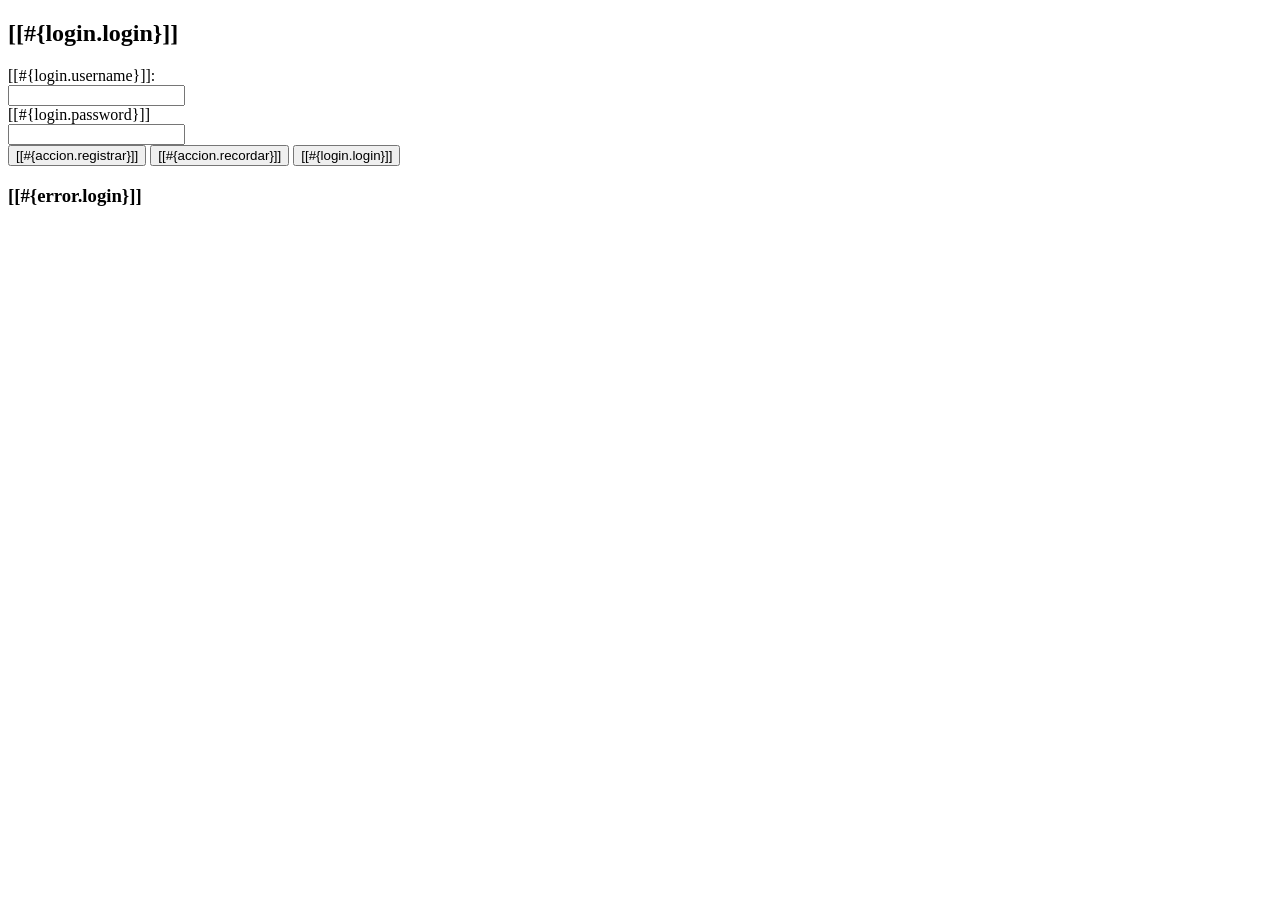
<file: src/main/resources/templates/login.html>
<!DOCTYPE html>
<html xmlns="http://www.w3.org/1999/xhtml"
      xmlns:th="http://wwww.thymeleaf.org">
    <head th:replace="~{layout/plantilla :: head}">
        <title>TechShop</title>
        <meta charset="UTF-8"/>
    </head>
    <body>
        <header th:replace="~{layout/plantilla :: header}"/>
        <div class="container my-5">
            <div class="row align-items-center"> 
                <div class="col-md-3"></div>
                <div class="col-md-6">
                    <div class="card">
                        <div class="card-header bg-success"><h2>[[#{login.login}]]</h2></div>
                        <div class="card-body">
                            <form method="POST" th:action="@{/login}">
                                <div class="form-group row my-3">
                                    <label class="col-md-5 my-auto" for="username"><i class="fas fa-user-lock"></i>[[#{login.username}]]:</label>
                                    <div class="col-md-7 my-auto">
                                        <input class="form-control" type="text" name="username" id="username"/></div></div>
                                <div class="form-group row my-3">
                                    <label class="col-md-5 my-auto" for="password"><i class="fas fa-key"></i>[[#{login.password}]]</label>
                                    <div class="col-md-7 my-auto"><input class="form-control" type="password" name="password" id="password"/></div></div>
                                <div class="card-footer col text-center">
                                    <button class="btn btn-primary" >
                                        <a th:href="@{/registro/nuevo}" class="btn"><i class="fas fa-user-plus"></i> [[#{accion.registrar}]]</a></button>
                                    <button class="btn btn-info" >                                        
                                        <a th:href="@{/registro/recordar}" class="btn"><i class="fas fa-envelope"></i> [[#{accion.recordar}]]</a></button>
                                    <button class="btn btn-success" type="submit">
                                        <span class="btn"><i class="fas fa-sign-in-alt"></i>
                                            [[#{login.login}]]</span></button>
                                </div>
                            </form>                            
                        </div>
                    </div>
                    <div th:if="${param.error != null}">
                        <h3>[[#{error.login}]]</h3>
                    </div>
                </div>
            </div>           
        </div>
        <footer th:replace="~{layout/plantilla :: footer}"/>
    </body>
</html>
</file>
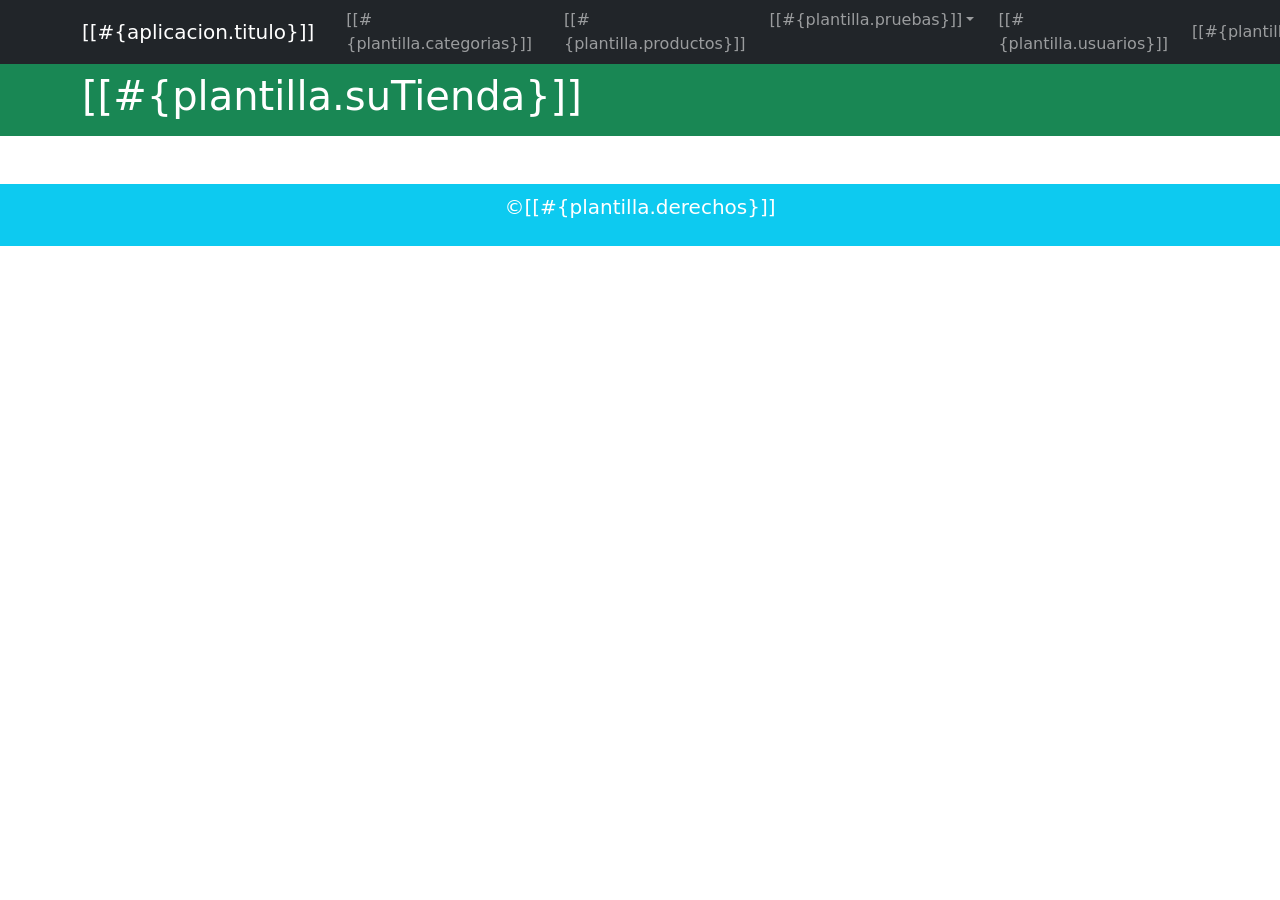
<file: src/main/resources/templates/layout/plantilla.html>
<!DOCTYPE html>
<html xmlns="http://www.w3.org/1999/xhtml"
      xmlns:th="http://www.thymeleaf.org">
    <head th:fragment="head">
        <title>Techshop</title>
        <meta charset="UTF-8"/>
        
        <link href="https://cdn.jsdelivr.net/npm/bootstrap@5.3.6/dist/css/bootstrap.min.css" rel="stylesheet" integrity="sha384-4Q6Gf2aSP4eDXB8Miphtr37CMZZQ5oXLH2yaXMJ2w8e2ZtHTl7GptT4jmndRuHDT" crossorigin="anonymous">
        <link th:href="@{/webjars/font-awesome/css/all.css}" rel="stylesheet"/>
        <script th:src="@{/webjars/jquery/jquery.min.js}"></script>
        <script th:src="@{/webjars/popper.js/umd/popper.min.js}"></script>
        <script th:src="@{/webjars/bootstrap/js/bootstrap.min.js}"></script>  
        <script th:src="@{/js/rutinas.js}"></script>
    </head>
    <body>
        <header th:fragment="header" class="header">
            <nav class="navbar navbar-expand-sm navbar-dark bg-dark p-0">
                <div class="container">
                    <a th:href="@{/}" class="navbar-brand">[[#{aplicacion.titulo}]]</a>
                    <button class="navbar-toggler" data-bs-toggle="collapse" data-bs-target="#navbarCollapse">
                        <span class="navbar-toggler-icon"></span>
                    </button>
                    <div class="collapse navbar-collapse justify-content-between" id="navbarCollapse">
                        <ul class="navbar-nav">
                            <li class="nav-item px-2"><a class="nav-link" th:href="@{/categoria/listado}">[[#{plantilla.categorias}]]</a></li>
                            <li class="nav-item px-2"><a class="nav-link" th:href="@{/producto/listado}">[[#{plantilla.productos}]]</a></li>                           
                            <li class="nav-item dropdown">
                                <a class="nav-link dropdown-toggle" 
                                   data-bs-toggle="dropdown" 
                                   href="#" 
                                   role="button" 
                                   aria-expanded="false">[[#{plantilla.pruebas}]]</a>
                                <ul class="dropdown-menu dropdown-menu-dark">
                                    <li><a class="dropdown-item"  th:href="@{/pruebas/listado}">[[#{plantilla.asociaciones}]]</a></li>
                                    <li><a class="dropdown-item"  th:href="@{/pruebas/listado2}">[[#{plantilla.consultas}]]</a></li>
                                </ul>
                            </li>
                            <li class="nav-item px-2"><a class="nav-link" th:href="@{/usuario/listado}">[[#{plantilla.usuarios}]]</a></li>
                        </ul>
                        <ul class="navbar-nav">
                            <li class="nav-item dropdown">
                                <a class="nav-link dropdown-toggle" data-bs-toggle="dropdown" href="#" role="button" aria-expanded="false">[[#{plantilla.idioma}]]</a>
                                <ul class="dropdown-menu dropdown-menu-dark">
                                    <li><a class="dropdown-item"  th:href="@{/(lang=es)}">ES</a></li>
                                    <li><a class="dropdown-item" th:href="@{/(lang=en)}">EN</a></li>
                                </ul>
                            </li>
                        </ul>
                    </div>
                </div>
            </nav>
            <section id="main-header" class="py-2 bg-success text-white">
                <div class="container">
                    <div class="row">
                        <div class="col-md-6">
                            <h1><i class="fas fa-cog"></i> [[#{plantilla.suTienda}]]</h1>
                        </div>
                    </div>
                </div>
            </section>
        </header>  
        <footer th:fragment="footer" class="bg-info text-white mt-5 p-2">
            <div class="container">
                <div class="col">
                    <p class="lead text-center">
                        &COPY;[[#{plantilla.derechos}]]
                    </p>
                </div>
            </div>
        </footer>
    </body>
</html>
</file>
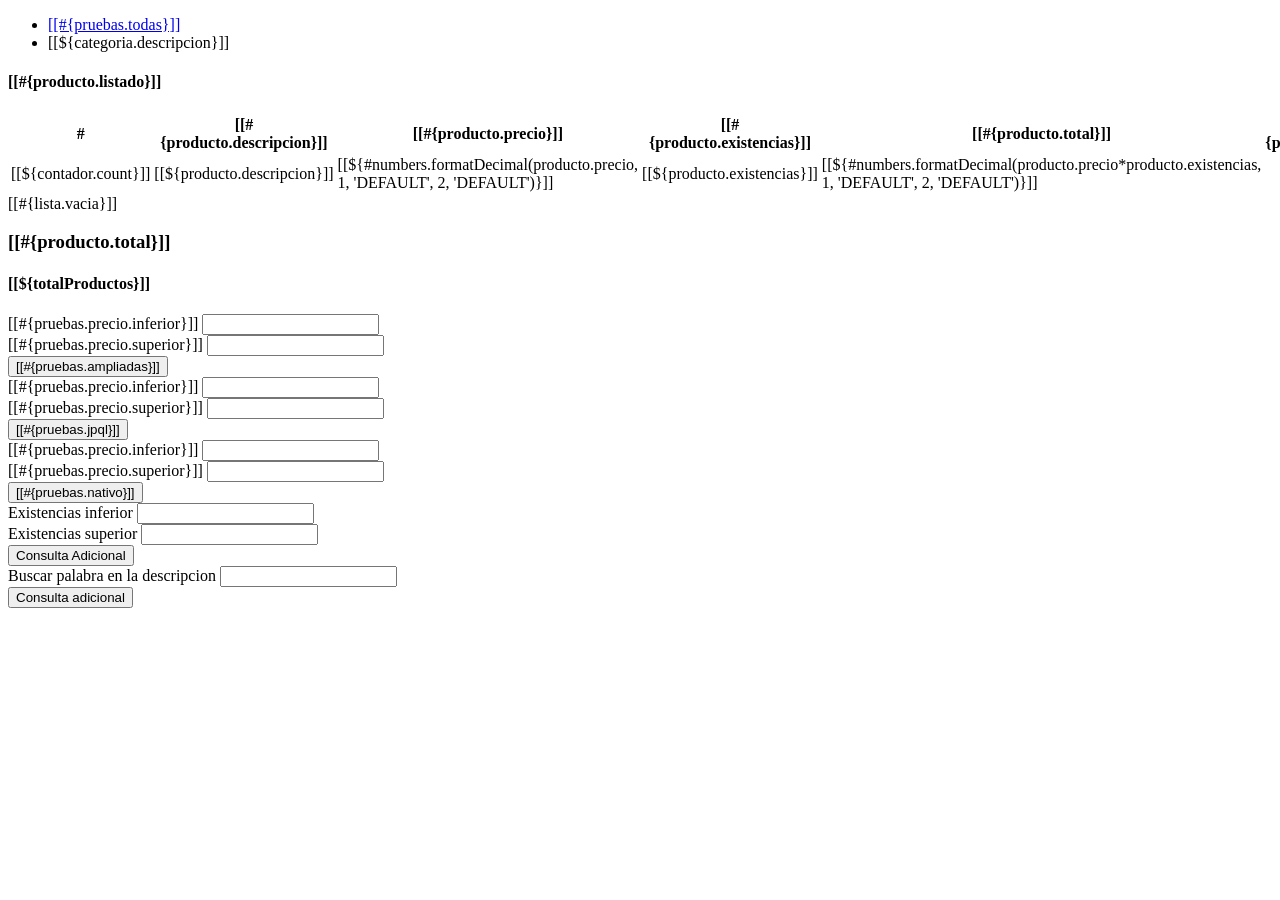
<file: src/main/resources/templates/pruebas/fragmentos.html>
<!DOCTYPE html>
<html xmlns="http://www.w3.org/1999/xhtml"
      xmlns:th="http://www.thymeleaf.org">
    <head th:replace="~{layout/plantilla :: head}">
        <title>TechShop</title>
    </head>
    <body>
        <!-- 1 Sección principal para mostrar la informaccion de las categorias -->
        <section th:fragment="categoriasTabs" id="categorias">
            <div class="row py-4">
                <ul class="nav nav-tabs">
                    <li class="nav-item">
                        <a class="nav-link" 
                           aria-current="page" 
                           href="/pruebas/listado"
                           >[[#{pruebas.todas}]]</a>
                    </li>
                    <li th:each="categoria : ${categorias}" class="nav-item">
                        <a class="nav-link" 
                           th:href="@{/pruebas/listado/}+${categoria.idCategoria}"
                           >[[${categoria.descripcion}]]</a>
                    </li>                    
                </ul>
            </div>
        </section>

        <!-- 2 Sección principal para mostrar la informaccion de las productos -->
        <section th:fragment="listadoProductos" id="productos">
            <div class="container">
                <div class="row">
                    <div class="col-md-9">
                        <div class="card">
                            <div class="card-header">
                                <h4>[[#{producto.listado}]]</h4></div>
                            <div th:if="${productos != null and !productos.empty}">
                                <table class="table table-striped table-hover">
                                    <thead class="table-dark">
                                        <tr><th class="text-center">#</th>
                                            <th class="text-center">[[#{producto.descripcion}]]</th>
                                            <th class="text-center">[[#{producto.precio}]]</th>
                                            <th class="text-center">[[#{producto.existencias}]]</th>
                                            <th class="text-center">[[#{producto.total}]]</th>
                                            <th class="text-center">[[#{producto.activo}]]</th>
                                        </tr>
                                    </thead>
                                    <tbody>
                                        <tr th:each="producto, contador : ${productos}">
                                            <td class="text-center">[[${contador.count}]]</td>
                                            <td>[[${producto.descripcion}]]</td>
                                            <td class="text-end">[[${#numbers.formatDecimal(producto.precio, 1, 'DEFAULT', 2, 'DEFAULT')}]]</td>
                                            <td class="text-center">[[${producto.existencias}]]</td>
                                            <td class="text-end">[[${#numbers.formatDecimal(producto.precio*producto.existencias, 1, 'DEFAULT', 2, 'DEFAULT')}]]</td>
                                            <td th:text="${producto.activo} ? 'Activa' : 'Inactiva'" />
                                        </tr>
                                    </tbody>
                                </table>
                            </div>
                            <div class="text-center p-2" th:if="${productos == null or productos.empty}">
                                <span>[[#{lista.vacia}]]</span>
                            </div>
                        </div>
                    </div>
                    <div class="col-md-3">
                        <div class="card text-center bg-success text-white mb-3">
                            <div class="card-body">
                                <h3>[[#{producto.total}]]</h3>
                                <h4 class="fs-2"><i class="fas fa-users"></i> [[${totalProductos}]]</h4>
                            </div>
                        </div>
                    </div>
                </div>
            </div>
        </section>
        <!-- 3 Sección para crear los filtros -->
        <section th:fragment="filtros" class="bg-light">
            <div class="row py-2">
                <div class="col-md-1"></div>
                <div class="col-md-3">
                    <form method="POST" th:action="@{/pruebas/query1}" 
                          class="was-validated">
                        <div class="card">                            
                            <div class="card-body">
                                <div class="mb-3">
                                    <label for="precioInf">[[#{pruebas.precio.inferior}]]</label>
                                    <input type="number" class="form-control" 
                                           th:value="${precioInf}"
                                           th:name="precioInf" required="true"/>
                                </div>
                                <div class="mb-3">
                                    <label for="precioSup">[[#{pruebas.precio.superior}]]</label>
                                    <input type="number" class="form-control" 
                                           th:value="${precioSup}"
                                           th:name="precioSup" required="true"/>
                                </div>
                            </div>
                            <div class="card-footer text-center">
                                <button type="submit" class="btn btn-primary">
                                    <i class="fas fa-check"></i> [[#{pruebas.ampliadas}]]
                                </button>
                            </div>
                        </div>
                    </form>
                </div>  
                <div class="col-md-3">
                    <form method="POST" th:action="@{/pruebas/query2}" 
                          class="was-validated">
                        <div class="card">                            
                            <div class="card-body">
                                <div class="mb-3">
                                    <label for="precioInf">[[#{pruebas.precio.inferior}]]</label>
                                    <input type="number" class="form-control" 
                                           th:value="${precioInf}"
                                           th:name="precioInf" required="true"/>
                                </div>
                                <div class="mb-3">
                                    <label for="precioSup">[[#{pruebas.precio.superior}]]</label>
                                    <input type="number" class="form-control" 
                                           th:value="${precioSup}"
                                           th:name="precioSup" required="true"/>
                                </div>
                            </div>
                            <div class="card-footer text-center">
                                <button type="submit" class="btn btn-info">
                                    <i class="fas fa-check"></i> [[#{pruebas.jpql}]]
                                </button>
                            </div>
                        </div>
                    </form>
                </div>
                <div class="col-md-3">
                    <form method="POST" th:action="@{/pruebas/query3}" 
                          class="was-validated">
                        <div class="card success">
                            <div class="card-body">
                                <div class="mb-3">
                                    <label for="precioInf">[[#{pruebas.precio.inferior}]]</label>
                                    <input type="number" class="form-control" 
                                           th:value="${precioInf}"
                                           th:name="precioInf" required="true"/>
                                </div>
                                <div class="mb-3">
                                    <label for="precioSup">[[#{pruebas.precio.superior}]]</label>
                                    <input type="number" class="form-control" 
                                           th:value="${precioSup}"
                                           th:name="precioSup" required="true"/>
                                </div>
                            </div>
                            <div class="card-footer text-center">
                                <button type="submit" class="btn btn-warning">
                                    <i class="fas fa-check"></i> [[#{pruebas.nativo}]]
                                </button>
                            </div>
                        </div>
                    </form>
                </div>
            </div>
            <div class="row py-2">
                <div class="col-md-1"></div>
                <div class="col-md-3">
                    <form method="POST" th:action="@{/pruebas/query4}" 
                          class="was-validated">
                        <div class="card success">
                            <div class="card-body">
                                <div class="mb-3">
                                    <label for="existenciasInf">Existencias inferior</label>
                                    <input type="number" class="form-control" 
                                           th:value="${existenciasInf}"
                                           th:name="existenciasInf" required="true"/>
                                </div>
                                <div class="mb-3">
                                    <label for="existenciasSup">Existencias superior</label>
                                    <input type="number" class="form-control" 
                                           th:value="${existenciasSup}"
                                           th:name="existenciasSup" required="true"/>
                                </div>
                            </div>
                            <div class="card-footer text-center">
                                <button type="submit" class="btn btn-danger">
                                    <i class="fas fa-check"></i> Consulta Adicional
                                </button>
                            </div>
                        </div>
                    </form>
                </div>
                <div class="col-md-3">
                    <form method="POST" th:action="@{/pruebas/query5}" class="was-validated">
                        <div class="card">
                            <div class="card-body">
                                <div class="mb-3">
                                    <label for="buscar">Buscar palabra en la descripcion</label>
                                    <input type="text" class="form-control"
                                           th:name="buscar" required="true"/>
                                </div>
                            </div>
                            <div class="card-footer text-center">
                                <button type="submit" class="btn btn-secondary">
                                    <i class="fas fa-search"></i> Consulta adicional
                                </button>
                            </div>
                        </div>
                    </form>
                </div>
                

            </div>
        </section> 

    </body>
</html>
</file>
